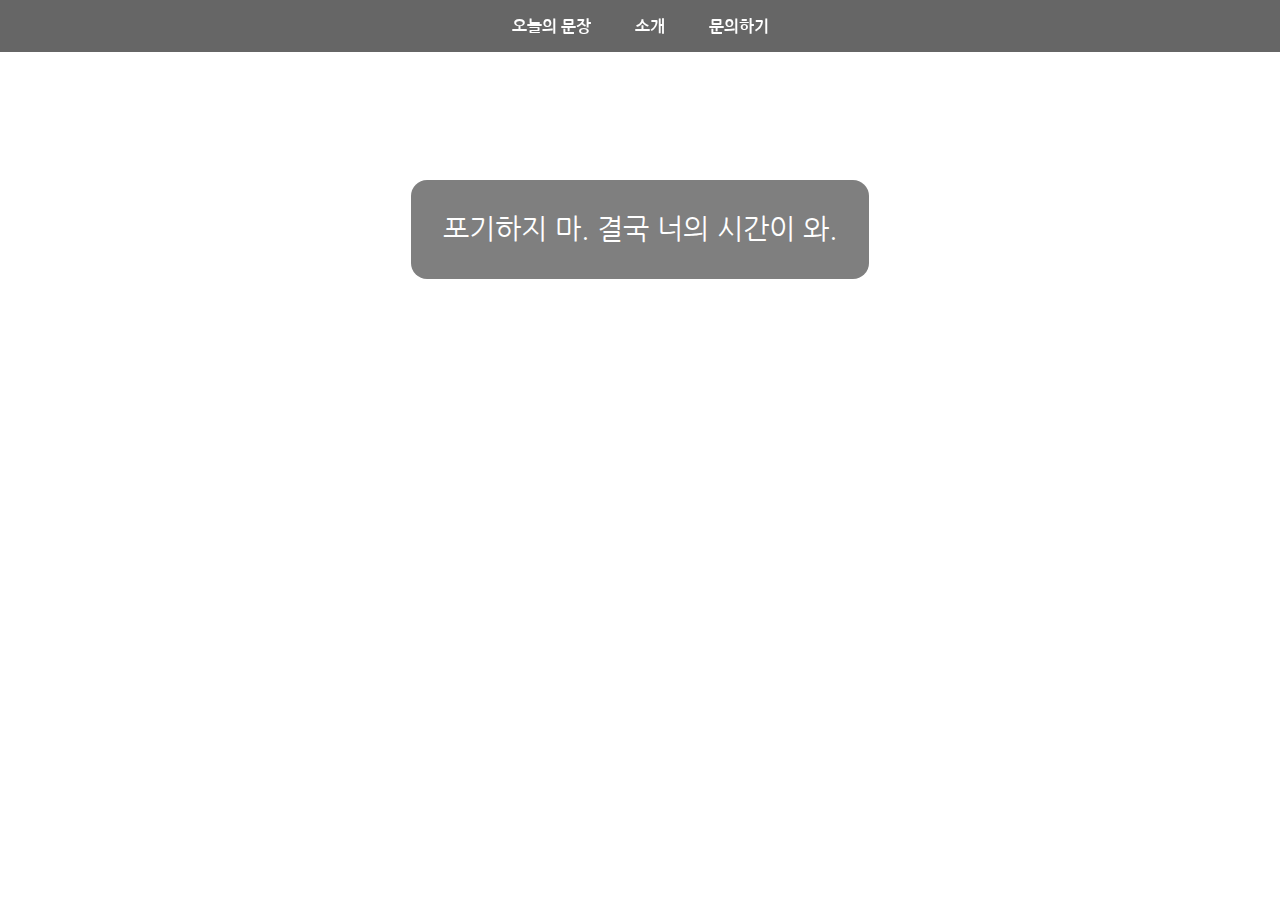
<file: index.html>
<!DOCTYPE html>
<html lang="ko">
<head>
  <meta charset="UTF-8">
  <meta name="viewport" content="width=device-width, initial-scale=1">
  <title>오늘의 문장</title>
  <link href="https://fonts.googleapis.com/css2?family=Nanum+Gothic&display=swap" rel="stylesheet">
  <style>
    * { margin: 0; padding: 0; box-sizing: border-box; }
    body {
      font-family: 'Nanum Gothic', sans-serif;
      background: url('https://source.unsplash.com/1600x900/?nature,sky') no-repeat center center fixed;
      background-size: cover;
      color: white;
      text-align: center;
    }
    nav {
      background-color: rgba(0, 0, 0, 0.6);
      padding: 1em 0;
      position: fixed;
      top: 0;
      width: 100%;
      z-index: 10;
    }
    nav a {
      color: #fff;
      margin: 0 20px;
      text-decoration: none;
      font-weight: bold;
    }
    .container {
      margin-top: 20vh;
      padding: 2em;
      background-color: rgba(0,0,0,0.5);
      display: inline-block;
      border-radius: 16px;
    }
    .quote {
      font-size: 28px;
    }
  </style>
</head>
<body>

  <nav>
    <a href="#">오늘의 문장</a>
    <a href="#">소개</a>
    <a href="#">문의하기</a>
  </nav>

  <div class="container">
    <p class="quote" id="quote">로딩 중...</p>
  </div>

  <script>
    const quotes = [
      "작은 시작이 큰 변화를 만들어.",
      "오늘도 넌 충분히 잘하고 있어.",
      "어제보다 나은 오늘을 살아봐.",
      "포기하지 마. 결국 너의 시간이 와.",
      "생각보다 넌 더 강해."
    ];
    const randomIndex = Math.floor(Math.random() * quotes.length);
    document.getElementById("quote").textContent = quotes[randomIndex];
  </script>

</body>
</html>
</file>
